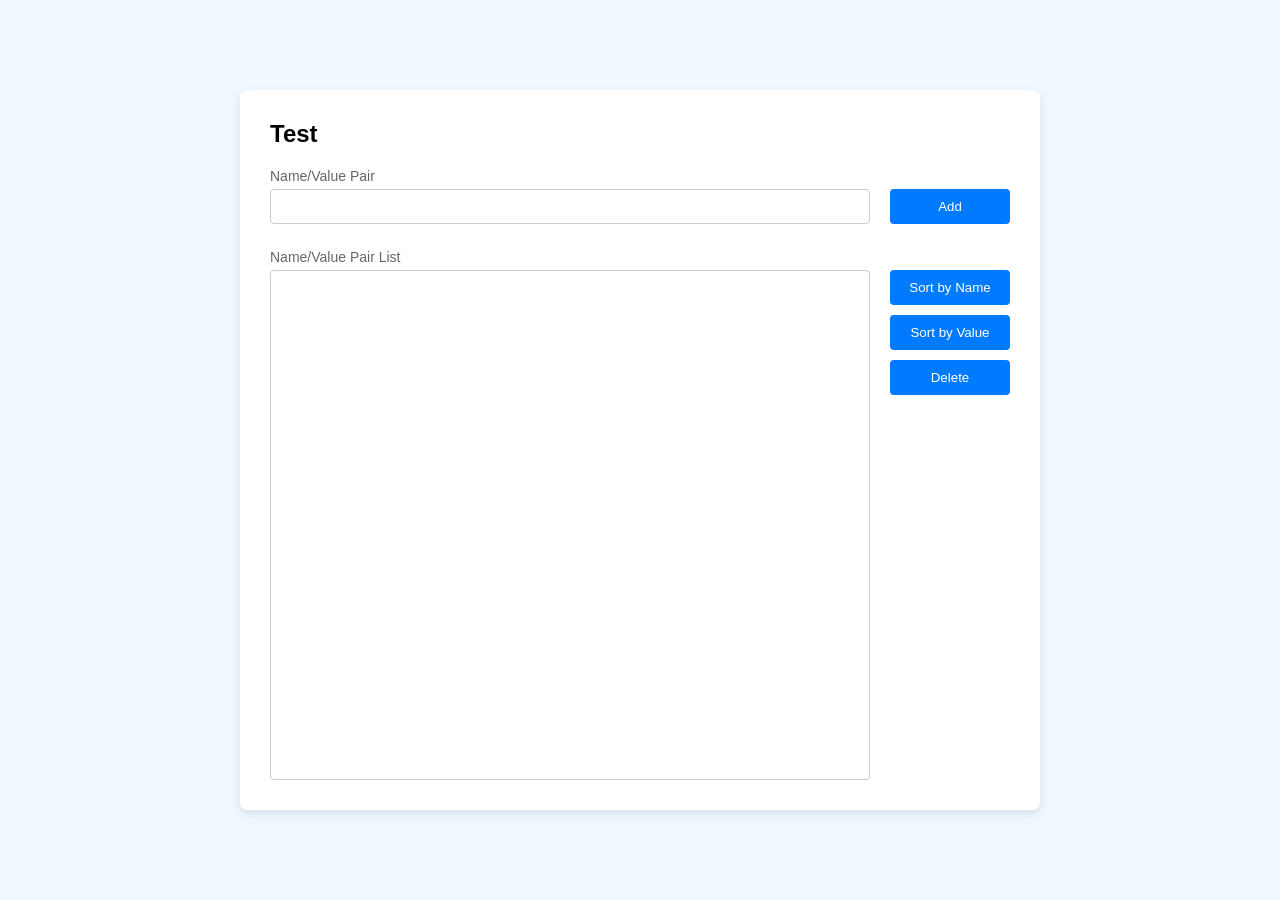
<file: Task1_Test/index.html>
<!doctype html>
<html lang="en">
<head>
    <meta charset="UTF-8">
    <meta name="viewport"
          content="width=device-width, user-scalable=no, initial-scale=1.0, maximum-scale=1.0, minimum-scale=1.0">
    <meta http-equiv="X-UA-Compatible" content="ie=edge">
    <title>Test</title>
    <link rel="stylesheet" href="reset.css">
    <link rel="stylesheet" href="style.css">
</head>
<body>
<div class="container">
    <h1>Test</h1>
    <div class="add_pair">
        <div class="input">
            <label for="pairInput">Name/Value Pair</label>
            <input type="text" name="pairInput" id="pairInput">
        </div>
        <button id="addBtn">Add</button>
    </div>
    <div class="list">
        <div class="select">
            <label for="pairList">Name/Value Pair List</label>
            <select name="pairList" id="pairList" multiple size="10"></select>
        </div>
        <div id="list-actions">
            <button id="sortName">Sort by Name</button>
            <button id="sortValue">Sort by Value</button>
            <button id="deleteBtn">Delete</button>
        </div>
    </div>
</div>
<script src="main.js"></script>
</body>
</html>
</file>
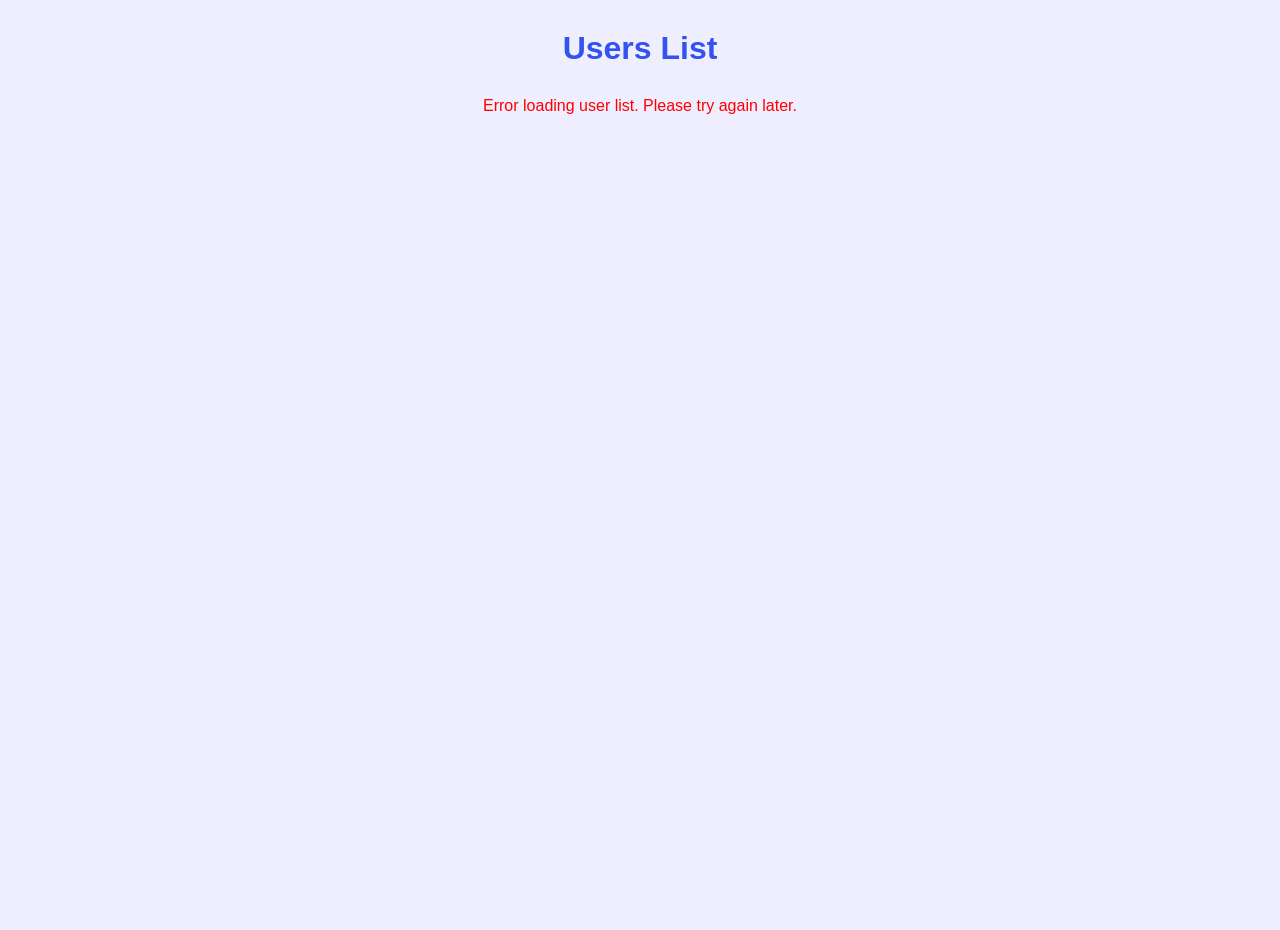
<file: Task2_Users/users/users.html>
<!doctype html>
<html lang="en">
<head>
    <meta charset="UTF-8">
    <meta name="viewport"
          content="width=device-width, user-scalable=no, initial-scale=1.0, maximum-scale=1.0, minimum-scale=1.0">
    <meta http-equiv="X-UA-Compatible" content="ie=edge">
    <title>Users List</title>
    <link rel="stylesheet" href="../reset.css">
    <link rel="stylesheet" href="users.css">
</head>
<body>
<h1>Users List</h1>
<div id="main"></div>
<script src="users.js"></script>
</body>
</html>
</file>
<file: Task1_Test/style.css>
html, body {
    height: 100%;
    margin: 0;
    font-family: sans-serif;
    background-color: aliceblue;
}

body {
    display: flex;
    align-items: center;
    justify-content: center;
    padding: 20px;
    box-sizing: border-box;
}

.container {
    display: flex;
    flex-direction: column;
    width: 100%;
    max-width: 800px;
    height: 80vh;
    padding: 30px;
    background-color: white;
    box-shadow: 0 4px 10px rgba(0,0,0,0.1);
    border-radius: 8px;
    box-sizing: border-box;
}

h1 {
    margin: 0 0 20px 0;
    font-size: 24px;
}

.add_pair, .list {
    display: flex;
    gap: 20px;
    width: 100%;
}

.add_pair {
    margin-bottom: 25px;
    align-items: flex-end;
}

.list {
    flex-grow: 1;
    min-height: 0;
}

.input, .select {
    display: flex;
    flex-direction: column;
    flex-grow: 1;
    min-height: 0;
}

label {
    margin-bottom: 5px;
    font-size: 14px;
    color: #666;
}

input, #pairList {
    width: 100%;
    box-sizing: border-box;
    border: 1px solid #ccc;
    border-radius: 4px;
    padding: 8px;
}

input {
    height: 35px;
}

#pairList {
    flex-grow: 1;
    min-height: 0;
}

button {
    width: 120px;
    height: 35px;
    background-color: #007bff;
    color: white;
    border: none;
    border-radius: 4px;
    transition: background 0.2s;
}

button:hover {
    background-color: #0056b3;
}

#list-actions {
    display: flex;
    flex-direction: column;
    gap: 10px;
    padding-top: 21px;
}

/*---------------------  tablet  ----------------------*/

@media (max-width: 768px) {
    .container {
        width: 95%;
        padding: 25px;
        height: 90vh;
    }

    .add_pair, .list {
        gap: 20px;
    }

    button {
        width: 110px;
    }
}

/*---------------------  mobile  ----------------------*/

@media (max-width: 600px) {
    body {
        padding: 10px;
    }

    .container {
        width: 100%;
        height: auto;
        min-height: 95vh;
        padding: 20px;
        align-items: stretch;
    }

    .add_pair, .list {
        flex-direction: column;
        gap: 15px;
        width: 100%;
        align-items: stretch;
    }

    .input, .select {
        width: 100%;
    }

    #list-actions {
        flex-direction: column;
        gap: 8px;
        padding-top: 0;
        width: 100%;
    }

    #addBtn, #list-actions {
        margin-top: 0;
        padding-top: 0;
    }

    button {
        width: 100%;
        height: 45px;
    }

    #pairList {
        height: 250px;
    }
}
</file>
<file: Task2_Users/users/users.css>
body {
    font-family: Arial, sans-serif;
    background-color: #eeeeff;
}

h1 {
    text-align: center;
    color: #3452EDFF;
    margin: 30px auto;
}

#main {
    width: 90vw;
    margin: 20px auto;
    display: flex;
    flex-wrap: wrap;
    gap: 20px;
    justify-content: center;
}

.user-card {
    width: 45%;
    background-color: #fff;
    border: 1px solid #ccc;
    border-radius: 10px;
    padding: 15px;
    box-sizing: border-box;
    display: flex;
    flex-direction: column;
    align-items: center;
    gap: 10px;
}

.user-info {
    display: flex;
    gap: 10px;
}

button {
    display: flex;
    justify-content: center;
    align-items: center;
    width: 200px;
    height: 40px;
    padding: 5px 15px;
    border-radius: 10px;
    background-color: #3452ed;
    color: #fff;
    font-size: 17px;
}
button:hover {
    background-color: #2338a3;
}
</file>
